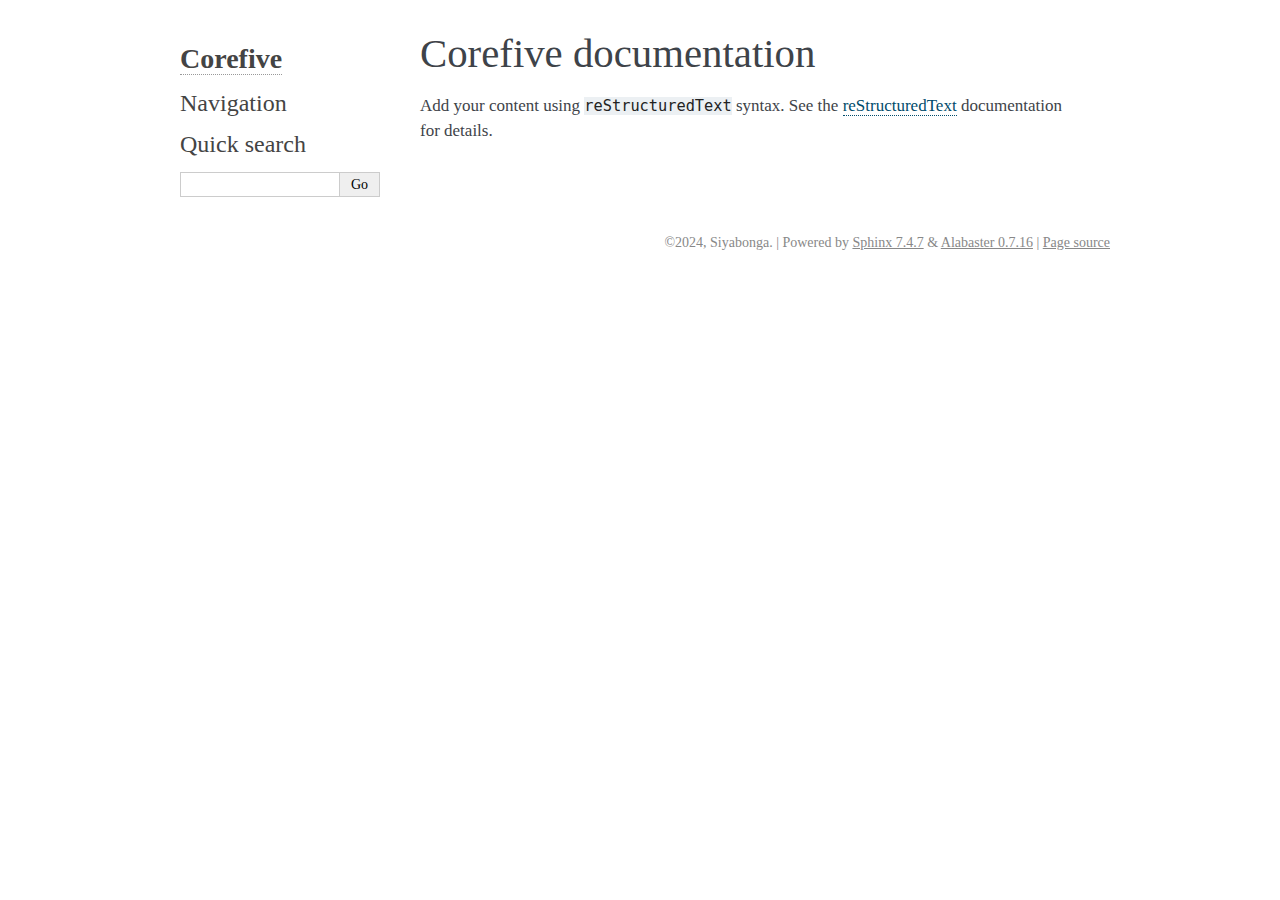
<file: docs/_build/index.html>
<!DOCTYPE html>

<html lang="en" data-content_root="./">
  <head>
    <meta charset="utf-8" />
    <meta name="viewport" content="width=device-width, initial-scale=1.0" /><meta name="viewport" content="width=device-width, initial-scale=1" />

    <title>Corefive documentation &#8212; Corefive 00.00.01 documentation</title>
    <link rel="stylesheet" type="text/css" href="_static/pygments.css?v=d1102ebc" />
    <link rel="stylesheet" type="text/css" href="_static/alabaster.css?v=12dfc556" />
    <script src="_static/documentation_options.js?v=d7bb8d4d"></script>
    <script src="_static/doctools.js?v=9a2dae69"></script>
    <script src="_static/sphinx_highlight.js?v=dc90522c"></script>
    <link rel="index" title="Index" href="genindex.html" />
    <link rel="search" title="Search" href="search.html" />
   
  <link rel="stylesheet" href="_static/custom.css" type="text/css" />
  

  
  

  </head><body>
  

    <div class="document">
      <div class="documentwrapper">
        <div class="bodywrapper">
          

          <div class="body" role="main">
            
  <section id="corefive-documentation">
<h1>Corefive documentation<a class="headerlink" href="#corefive-documentation" title="Link to this heading">¶</a></h1>
<p>Add your content using <code class="docutils literal notranslate"><span class="pre">reStructuredText</span></code> syntax. See the
<a class="reference external" href="https://www.sphinx-doc.org/en/master/usage/restructuredtext/index.html">reStructuredText</a>
documentation for details.</p>
<div class="toctree-wrapper compound">
</div>
</section>


          </div>
          
        </div>
      </div>
      <div class="sphinxsidebar" role="navigation" aria-label="Main">
        <div class="sphinxsidebarwrapper">
<h1 class="logo"><a href="#">Corefive</a></h1>








<h3>Navigation</h3>

<div class="relations">
<h3>Related Topics</h3>
<ul>
  <li><a href="#">Documentation overview</a><ul>
  </ul></li>
</ul>
</div>
<search id="searchbox" style="display: none" role="search">
  <h3 id="searchlabel">Quick search</h3>
    <div class="searchformwrapper">
    <form class="search" action="search.html" method="get">
      <input type="text" name="q" aria-labelledby="searchlabel" autocomplete="off" autocorrect="off" autocapitalize="off" spellcheck="false"/>
      <input type="submit" value="Go" />
    </form>
    </div>
</search>
<script>document.getElementById('searchbox').style.display = "block"</script>








        </div>
      </div>
      <div class="clearer"></div>
    </div>
    <div class="footer">
      &#169;2024, Siyabonga.
      
      |
      Powered by <a href="https://www.sphinx-doc.org/">Sphinx 7.4.7</a>
      &amp; <a href="https://alabaster.readthedocs.io">Alabaster 0.7.16</a>
      
      |
      <a href="_sources/index.rst.txt"
          rel="nofollow">Page source</a>
    </div>

    

    
  </body>
</html>
</file>
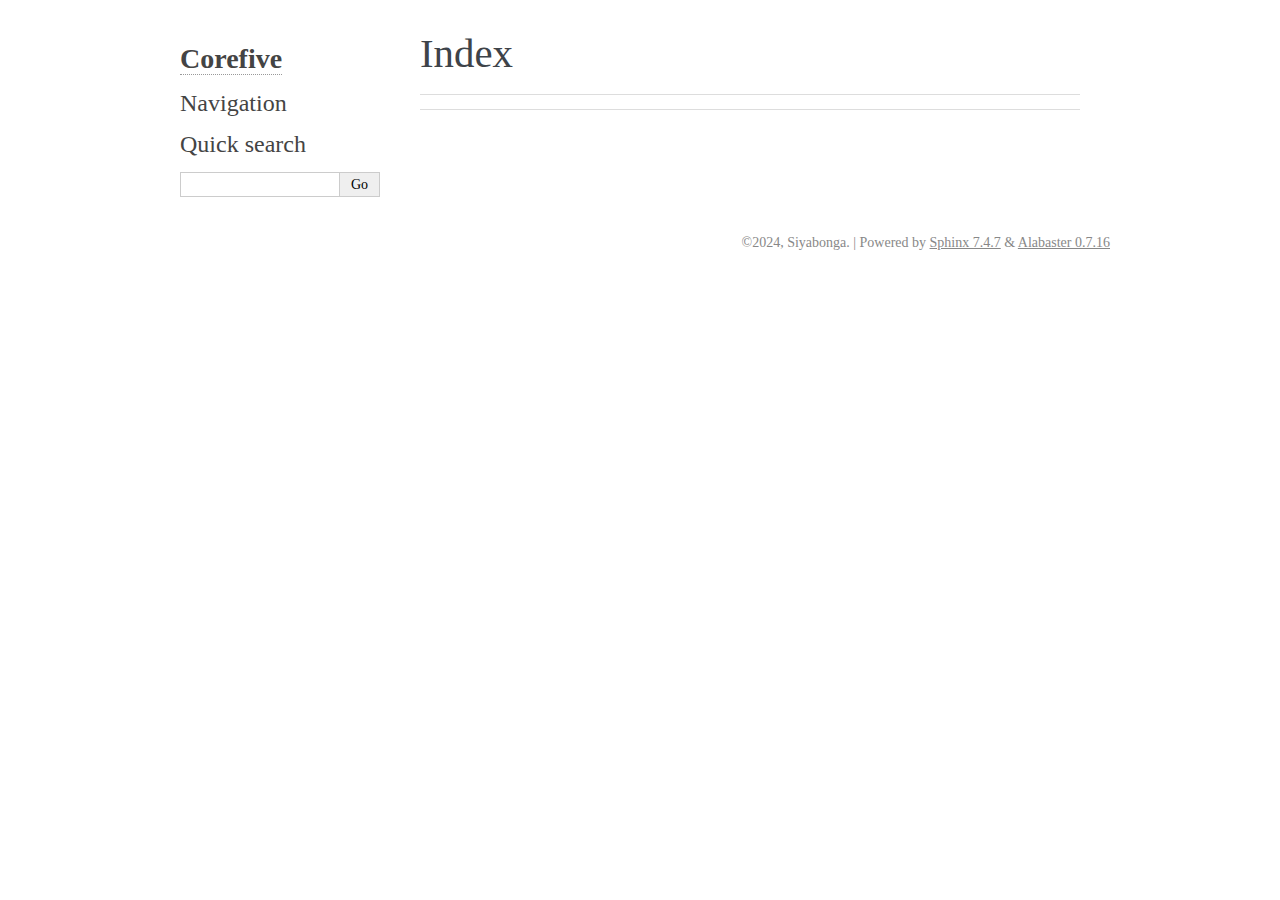
<file: docs/_build/genindex.html>
<!DOCTYPE html>

<html lang="en" data-content_root="./">
  <head>
    <meta charset="utf-8" />
    <meta name="viewport" content="width=device-width, initial-scale=1.0" />
    <title>Index &#8212; Corefive 00.00.01 documentation</title>
    <link rel="stylesheet" type="text/css" href="_static/pygments.css?v=d1102ebc" />
    <link rel="stylesheet" type="text/css" href="_static/alabaster.css?v=12dfc556" />
    <script src="_static/documentation_options.js?v=d7bb8d4d"></script>
    <script src="_static/doctools.js?v=9a2dae69"></script>
    <script src="_static/sphinx_highlight.js?v=dc90522c"></script>
    <link rel="index" title="Index" href="#" />
    <link rel="search" title="Search" href="search.html" />
   
  <link rel="stylesheet" href="_static/custom.css" type="text/css" />
  

  
  

  </head><body>
  

    <div class="document">
      <div class="documentwrapper">
        <div class="bodywrapper">
          

          <div class="body" role="main">
            

<h1 id="index">Index</h1>

<div class="genindex-jumpbox">
 
</div>


          </div>
          
        </div>
      </div>
      <div class="sphinxsidebar" role="navigation" aria-label="Main">
        <div class="sphinxsidebarwrapper">
<h1 class="logo"><a href="index.html">Corefive</a></h1>








<h3>Navigation</h3>

<div class="relations">
<h3>Related Topics</h3>
<ul>
  <li><a href="index.html">Documentation overview</a><ul>
  </ul></li>
</ul>
</div>
<search id="searchbox" style="display: none" role="search">
  <h3 id="searchlabel">Quick search</h3>
    <div class="searchformwrapper">
    <form class="search" action="search.html" method="get">
      <input type="text" name="q" aria-labelledby="searchlabel" autocomplete="off" autocorrect="off" autocapitalize="off" spellcheck="false"/>
      <input type="submit" value="Go" />
    </form>
    </div>
</search>
<script>document.getElementById('searchbox').style.display = "block"</script>








        </div>
      </div>
      <div class="clearer"></div>
    </div>
    <div class="footer">
      &#169;2024, Siyabonga.
      
      |
      Powered by <a href="https://www.sphinx-doc.org/">Sphinx 7.4.7</a>
      &amp; <a href="https://alabaster.readthedocs.io">Alabaster 0.7.16</a>
      
    </div>

    

    
  </body>
</html>
</file>
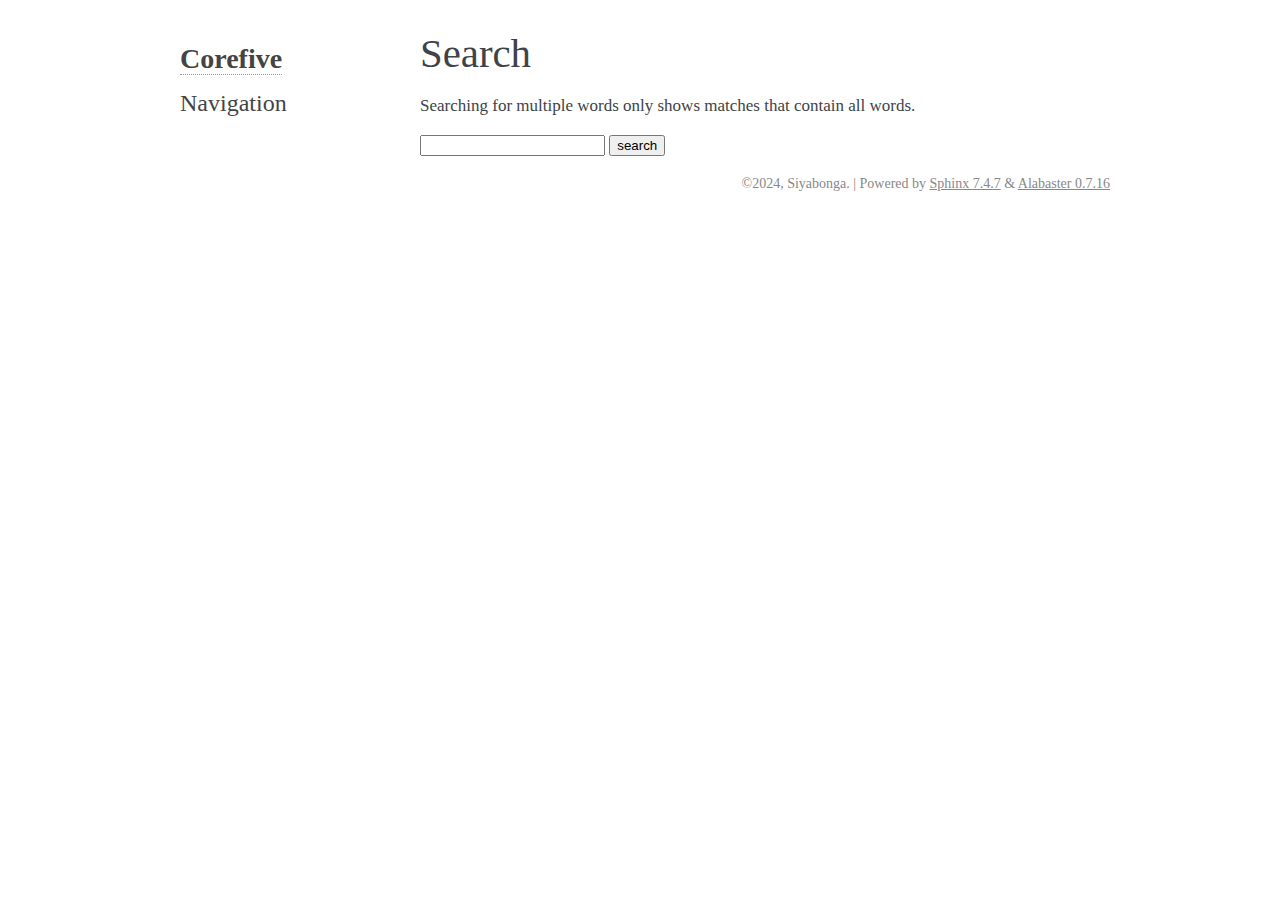
<file: docs/_build/search.html>
<!DOCTYPE html>

<html lang="en" data-content_root="./">
  <head>
    <meta charset="utf-8" />
    <meta name="viewport" content="width=device-width, initial-scale=1.0" />
    <title>Search &#8212; Corefive 00.00.01 documentation</title>
    <link rel="stylesheet" type="text/css" href="_static/pygments.css?v=d1102ebc" />
    <link rel="stylesheet" type="text/css" href="_static/alabaster.css?v=12dfc556" />
    
    <script src="_static/documentation_options.js?v=d7bb8d4d"></script>
    <script src="_static/doctools.js?v=9a2dae69"></script>
    <script src="_static/sphinx_highlight.js?v=dc90522c"></script>
    <script src="_static/searchtools.js"></script>
    <script src="_static/language_data.js"></script>
    <link rel="index" title="Index" href="genindex.html" />
    <link rel="search" title="Search" href="#" />
    <script src="searchindex.js" defer="defer"></script>
    <meta name="robots" content="noindex" />
    
   
  <link rel="stylesheet" href="_static/custom.css" type="text/css" />
  

  
  


  </head><body>
  

    <div class="document">
      <div class="documentwrapper">
        <div class="bodywrapper">
          

          <div class="body" role="main">
            
  <h1 id="search-documentation">Search</h1>
  
  <noscript>
  <div class="admonition warning">
  <p>
    Please activate JavaScript to enable the search
    functionality.
  </p>
  </div>
  </noscript>
  
  
  <p>
    Searching for multiple words only shows matches that contain
    all words.
  </p>
  
  
  <form action="" method="get">
    <input type="text" name="q" aria-labelledby="search-documentation" value="" autocomplete="off" autocorrect="off" autocapitalize="off" spellcheck="false"/>
    <input type="submit" value="search" />
    <span id="search-progress" style="padding-left: 10px"></span>
  </form>
  
  
  <div id="search-results"></div>
  

          </div>
          
        </div>
      </div>
      <div class="sphinxsidebar" role="navigation" aria-label="Main">
        <div class="sphinxsidebarwrapper">
<h1 class="logo"><a href="index.html">Corefive</a></h1>








<h3>Navigation</h3>

<div class="relations">
<h3>Related Topics</h3>
<ul>
  <li><a href="index.html">Documentation overview</a><ul>
  </ul></li>
</ul>
</div>








        </div>
      </div>
      <div class="clearer"></div>
    </div>
    <div class="footer">
      &#169;2024, Siyabonga.
      
      |
      Powered by <a href="https://www.sphinx-doc.org/">Sphinx 7.4.7</a>
      &amp; <a href="https://alabaster.readthedocs.io">Alabaster 0.7.16</a>
      
    </div>

    

    
  </body>
</html>
</file>
<file: docs/_build/_static/pygments.css>
pre { line-height: 125%; }
td.linenos .normal { color: inherit; background-color: transparent; padding-left: 5px; padding-right: 5px; }
span.linenos { color: inherit; background-color: transparent; padding-left: 5px; padding-right: 5px; }
td.linenos .special { color: #000000; background-color: #ffffc0; padding-left: 5px; padding-right: 5px; }
span.linenos.special { color: #000000; background-color: #ffffc0; padding-left: 5px; padding-right: 5px; }
.highlight .hll { background-color: #ffffcc }
.highlight { background: #f8f8f8; }
.highlight .c { color: #8f5902; font-style: italic } /* Comment */
.highlight .err { color: #a40000; border: 1px solid #ef2929 } /* Error */
.highlight .g { color: #000000 } /* Generic */
.highlight .k { color: #004461; font-weight: bold } /* Keyword */
.highlight .l { color: #000000 } /* Literal */
.highlight .n { color: #000000 } /* Name */
.highlight .o { color: #582800 } /* Operator */
.highlight .x { color: #000000 } /* Other */
.highlight .p { color: #000000; font-weight: bold } /* Punctuation */
.highlight .ch { color: #8f5902; font-style: italic } /* Comment.Hashbang */
.highlight .cm { color: #8f5902; font-style: italic } /* Comment.Multiline */
.highlight .cp { color: #8f5902 } /* Comment.Preproc */
.highlight .cpf { color: #8f5902; font-style: italic } /* Comment.PreprocFile */
.highlight .c1 { color: #8f5902; font-style: italic } /* Comment.Single */
.highlight .cs { color: #8f5902; font-style: italic } /* Comment.Special */
.highlight .gd { color: #a40000 } /* Generic.Deleted */
.highlight .ge { color: #000000; font-style: italic } /* Generic.Emph */
.highlight .ges { color: #000000 } /* Generic.EmphStrong */
.highlight .gr { color: #ef2929 } /* Generic.Error */
.highlight .gh { color: #000080; font-weight: bold } /* Generic.Heading */
.highlight .gi { color: #00A000 } /* Generic.Inserted */
.highlight .go { color: #888888 } /* Generic.Output */
.highlight .gp { color: #745334 } /* Generic.Prompt */
.highlight .gs { color: #000000; font-weight: bold } /* Generic.Strong */
.highlight .gu { color: #800080; font-weight: bold } /* Generic.Subheading */
.highlight .gt { color: #a40000; font-weight: bold } /* Generic.Traceback */
.highlight .kc { color: #004461; font-weight: bold } /* Keyword.Constant */
.highlight .kd { color: #004461; font-weight: bold } /* Keyword.Declaration */
.highlight .kn { color: #004461; font-weight: bold } /* Keyword.Namespace */
.highlight .kp { color: #004461; font-weight: bold } /* Keyword.Pseudo */
.highlight .kr { color: #004461; font-weight: bold } /* Keyword.Reserved */
.highlight .kt { color: #004461; font-weight: bold } /* Keyword.Type */
.highlight .ld { color: #000000 } /* Literal.Date */
.highlight .m { color: #990000 } /* Literal.Number */
.highlight .s { color: #4e9a06 } /* Literal.String */
.highlight .na { color: #c4a000 } /* Name.Attribute */
.highlight .nb { color: #004461 } /* Name.Builtin */
.highlight .nc { color: #000000 } /* Name.Class */
.highlight .no { color: #000000 } /* Name.Constant */
.highlight .nd { color: #888888 } /* Name.Decorator */
.highlight .ni { color: #ce5c00 } /* Name.Entity */
.highlight .ne { color: #cc0000; font-weight: bold } /* Name.Exception */
.highlight .nf { color: #000000 } /* Name.Function */
.highlight .nl { color: #f57900 } /* Name.Label */
.highlight .nn { color: #000000 } /* Name.Namespace */
.highlight .nx { color: #000000 } /* Name.Other */
.highlight .py { color: #000000 } /* Name.Property */
.highlight .nt { color: #004461; font-weight: bold } /* Name.Tag */
.highlight .nv { color: #000000 } /* Name.Variable */
.highlight .ow { color: #004461; font-weight: bold } /* Operator.Word */
.highlight .pm { color: #000000; font-weight: bold } /* Punctuation.Marker */
.highlight .w { color: #f8f8f8 } /* Text.Whitespace */
.highlight .mb { color: #990000 } /* Literal.Number.Bin */
.highlight .mf { color: #990000 } /* Literal.Number.Float */
.highlight .mh { color: #990000 } /* Literal.Number.Hex */
.highlight .mi { color: #990000 } /* Literal.Number.Integer */
.highlight .mo { color: #990000 } /* Literal.Number.Oct */
.highlight .sa { color: #4e9a06 } /* Literal.String.Affix */
.highlight .sb { color: #4e9a06 } /* Literal.String.Backtick */
.highlight .sc { color: #4e9a06 } /* Literal.String.Char */
.highlight .dl { color: #4e9a06 } /* Literal.String.Delimiter */
.highlight .sd { color: #8f5902; font-style: italic } /* Literal.String.Doc */
.highlight .s2 { color: #4e9a06 } /* Literal.String.Double */
.highlight .se { color: #4e9a06 } /* Literal.String.Escape */
.highlight .sh { color: #4e9a06 } /* Literal.String.Heredoc */
.highlight .si { color: #4e9a06 } /* Literal.String.Interpol */
.highlight .sx { color: #4e9a06 } /* Literal.String.Other */
.highlight .sr { color: #4e9a06 } /* Literal.String.Regex */
.highlight .s1 { color: #4e9a06 } /* Literal.String.Single */
.highlight .ss { color: #4e9a06 } /* Literal.String.Symbol */
.highlight .bp { color: #3465a4 } /* Name.Builtin.Pseudo */
.highlight .fm { color: #000000 } /* Name.Function.Magic */
.highlight .vc { color: #000000 } /* Name.Variable.Class */
.highlight .vg { color: #000000 } /* Name.Variable.Global */
.highlight .vi { color: #000000 } /* Name.Variable.Instance */
.highlight .vm { color: #000000 } /* Name.Variable.Magic */
.highlight .il { color: #990000 } /* Literal.Number.Integer.Long */
</file>
<file: docs/_build/_static/alabaster.css>
@import url("basic.css");

/* -- page layout ----------------------------------------------------------- */

body {
    font-family: Georgia, serif;
    font-size: 17px;
    background-color: #fff;
    color: #000;
    margin: 0;
    padding: 0;
}


div.document {
    width: 940px;
    margin: 30px auto 0 auto;
}

div.documentwrapper {
    float: left;
    width: 100%;
}

div.bodywrapper {
    margin: 0 0 0 220px;
}

div.sphinxsidebar {
    width: 220px;
    font-size: 14px;
    line-height: 1.5;
}

hr {
    border: 1px solid #B1B4B6;
}

div.body {
    background-color: #fff;
    color: #3E4349;
    padding: 0 30px 0 30px;
}

div.body > .section {
    text-align: left;
}

div.footer {
    width: 940px;
    margin: 20px auto 30px auto;
    font-size: 14px;
    color: #888;
    text-align: right;
}

div.footer a {
    color: #888;
}

p.caption {
    font-family: inherit;
    font-size: inherit;
}


div.relations {
    display: none;
}


div.sphinxsidebar {
    max-height: 100%;
    overflow-y: auto;
}

div.sphinxsidebar a {
    color: #444;
    text-decoration: none;
    border-bottom: 1px dotted #999;
}

div.sphinxsidebar a:hover {
    border-bottom: 1px solid #999;
}

div.sphinxsidebarwrapper {
    padding: 18px 10px;
}

div.sphinxsidebarwrapper p.logo {
    padding: 0;
    margin: -10px 0 0 0px;
    text-align: center;
}

div.sphinxsidebarwrapper h1.logo {
    margin-top: -10px;
    text-align: center;
    margin-bottom: 5px;
    text-align: left;
}

div.sphinxsidebarwrapper h1.logo-name {
    margin-top: 0px;
}

div.sphinxsidebarwrapper p.blurb {
    margin-top: 0;
    font-style: normal;
}

div.sphinxsidebar h3,
div.sphinxsidebar h4 {
    font-family: Georgia, serif;
    color: #444;
    font-size: 24px;
    font-weight: normal;
    margin: 0 0 5px 0;
    padding: 0;
}

div.sphinxsidebar h4 {
    font-size: 20px;
}

div.sphinxsidebar h3 a {
    color: #444;
}

div.sphinxsidebar p.logo a,
div.sphinxsidebar h3 a,
div.sphinxsidebar p.logo a:hover,
div.sphinxsidebar h3 a:hover {
    border: none;
}

div.sphinxsidebar p {
    color: #555;
    margin: 10px 0;
}

div.sphinxsidebar ul {
    margin: 10px 0;
    padding: 0;
    color: #000;
}

div.sphinxsidebar ul li.toctree-l1 > a {
    font-size: 120%;
}

div.sphinxsidebar ul li.toctree-l2 > a {
    font-size: 110%;
}

div.sphinxsidebar input {
    border: 1px solid #CCC;
    font-family: Georgia, serif;
    font-size: 1em;
}

div.sphinxsidebar #searchbox input[type="text"] {
    width: 160px;
}

div.sphinxsidebar .search > div {
    display: table-cell;
}

div.sphinxsidebar hr {
    border: none;
    height: 1px;
    color: #AAA;
    background: #AAA;

    text-align: left;
    margin-left: 0;
    width: 50%;
}

div.sphinxsidebar .badge {
    border-bottom: none;
}

div.sphinxsidebar .badge:hover {
    border-bottom: none;
}

/* To address an issue with donation coming after search */
div.sphinxsidebar h3.donation {
    margin-top: 10px;
}

/* -- body styles ----------------------------------------------------------- */

a {
    color: #004B6B;
    text-decoration: underline;
}

a:hover {
    color: #6D4100;
    text-decoration: underline;
}

div.body h1,
div.body h2,
div.body h3,
div.body h4,
div.body h5,
div.body h6 {
    font-family: Georgia, serif;
    font-weight: normal;
    margin: 30px 0px 10px 0px;
    padding: 0;
}

div.body h1 { margin-top: 0; padding-top: 0; font-size: 240%; }
div.body h2 { font-size: 180%; }
div.body h3 { font-size: 150%; }
div.body h4 { font-size: 130%; }
div.body h5 { font-size: 100%; }
div.body h6 { font-size: 100%; }

a.headerlink {
    color: #DDD;
    padding: 0 4px;
    text-decoration: none;
}

a.headerlink:hover {
    color: #444;
    background: #EAEAEA;
}

div.body p, div.body dd, div.body li {
    line-height: 1.4em;
}

div.admonition {
    margin: 20px 0px;
    padding: 10px 30px;
    background-color: #EEE;
    border: 1px solid #CCC;
}

div.admonition tt.xref, div.admonition code.xref, div.admonition a tt {
    background-color: #FBFBFB;
    border-bottom: 1px solid #fafafa;
}

div.admonition p.admonition-title {
    font-family: Georgia, serif;
    font-weight: normal;
    font-size: 24px;
    margin: 0 0 10px 0;
    padding: 0;
    line-height: 1;
}

div.admonition p.last {
    margin-bottom: 0;
}

div.highlight {
    background-color: #fff;
}

dt:target, .highlight {
    background: #FAF3E8;
}

div.warning {
    background-color: #FCC;
    border: 1px solid #FAA;
}

div.danger {
    background-color: #FCC;
    border: 1px solid #FAA;
    -moz-box-shadow: 2px 2px 4px #D52C2C;
    -webkit-box-shadow: 2px 2px 4px #D52C2C;
    box-shadow: 2px 2px 4px #D52C2C;
}

div.error {
    background-color: #FCC;
    border: 1px solid #FAA;
    -moz-box-shadow: 2px 2px 4px #D52C2C;
    -webkit-box-shadow: 2px 2px 4px #D52C2C;
    box-shadow: 2px 2px 4px #D52C2C;
}

div.caution {
    background-color: #FCC;
    border: 1px solid #FAA;
}

div.attention {
    background-color: #FCC;
    border: 1px solid #FAA;
}

div.important {
    background-color: #EEE;
    border: 1px solid #CCC;
}

div.note {
    background-color: #EEE;
    border: 1px solid #CCC;
}

div.tip {
    background-color: #EEE;
    border: 1px solid #CCC;
}

div.hint {
    background-color: #EEE;
    border: 1px solid #CCC;
}

div.seealso {
    background-color: #EEE;
    border: 1px solid #CCC;
}

div.topic {
    background-color: #EEE;
}

p.admonition-title {
    display: inline;
}

p.admonition-title:after {
    content: ":";
}

pre, tt, code {
    font-family: 'Consolas', 'Menlo', 'DejaVu Sans Mono', 'Bitstream Vera Sans Mono', monospace;
    font-size: 0.9em;
}

.hll {
    background-color: #FFC;
    margin: 0 -12px;
    padding: 0 12px;
    display: block;
}

img.screenshot {
}

tt.descname, tt.descclassname, code.descname, code.descclassname {
    font-size: 0.95em;
}

tt.descname, code.descname {
    padding-right: 0.08em;
}

img.screenshot {
    -moz-box-shadow: 2px 2px 4px #EEE;
    -webkit-box-shadow: 2px 2px 4px #EEE;
    box-shadow: 2px 2px 4px #EEE;
}

table.docutils {
    border: 1px solid #888;
    -moz-box-shadow: 2px 2px 4px #EEE;
    -webkit-box-shadow: 2px 2px 4px #EEE;
    box-shadow: 2px 2px 4px #EEE;
}

table.docutils td, table.docutils th {
    border: 1px solid #888;
    padding: 0.25em 0.7em;
}

table.field-list, table.footnote {
    border: none;
    -moz-box-shadow: none;
    -webkit-box-shadow: none;
    box-shadow: none;
}

table.footnote {
    margin: 15px 0;
    width: 100%;
    border: 1px solid #EEE;
    background: #FDFDFD;
    font-size: 0.9em;
}

table.footnote + table.footnote {
    margin-top: -15px;
    border-top: none;
}

table.field-list th {
    padding: 0 0.8em 0 0;
}

table.field-list td {
    padding: 0;
}

table.field-list p {
    margin-bottom: 0.8em;
}

/* Cloned from
 * https://github.com/sphinx-doc/sphinx/commit/ef60dbfce09286b20b7385333d63a60321784e68
 */
.field-name {
    -moz-hyphens: manual;
    -ms-hyphens: manual;
    -webkit-hyphens: manual;
    hyphens: manual;
}

table.footnote td.label {
    width: .1px;
    padding: 0.3em 0 0.3em 0.5em;
}

table.footnote td {
    padding: 0.3em 0.5em;
}

dl {
    margin-left: 0;
    margin-right: 0;
    margin-top: 0;
    padding: 0;
}

dl dd {
    margin-left: 30px;
}

blockquote {
    margin: 0 0 0 30px;
    padding: 0;
}

ul, ol {
    /* Matches the 30px from the narrow-screen "li > ul" selector below */
    margin: 10px 0 10px 30px;
    padding: 0;
}

pre {
    background: #EEE;
    padding: 7px 30px;
    margin: 15px 0px;
    line-height: 1.3em;
}

div.viewcode-block:target {
    background: #ffd;
}

dl pre, blockquote pre, li pre {
    margin-left: 0;
    padding-left: 30px;
}

tt, code {
    background-color: #ecf0f3;
    color: #222;
    /* padding: 1px 2px; */
}

tt.xref, code.xref, a tt {
    background-color: #FBFBFB;
    border-bottom: 1px solid #fff;
}

a.reference {
    text-decoration: none;
    border-bottom: 1px dotted #004B6B;
}

/* Don't put an underline on images */
a.image-reference, a.image-reference:hover {
    border-bottom: none;
}

a.reference:hover {
    border-bottom: 1px solid #6D4100;
}

a.footnote-reference {
    text-decoration: none;
    font-size: 0.7em;
    vertical-align: top;
    border-bottom: 1px dotted #004B6B;
}

a.footnote-reference:hover {
    border-bottom: 1px solid #6D4100;
}

a:hover tt, a:hover code {
    background: #EEE;
}


@media screen and (max-width: 870px) {

    div.sphinxsidebar {
    	display: none;
    }

    div.document {
       width: 100%;

    }

    div.documentwrapper {
    	margin-left: 0;
    	margin-top: 0;
    	margin-right: 0;
    	margin-bottom: 0;
    }

    div.bodywrapper {
    	margin-top: 0;
    	margin-right: 0;
    	margin-bottom: 0;
    	margin-left: 0;
    }

    ul {
    	margin-left: 0;
    }

	li > ul {
        /* Matches the 30px from the "ul, ol" selector above */
		margin-left: 30px;
	}

    .document {
    	width: auto;
    }

    .footer {
    	width: auto;
    }

    .bodywrapper {
    	margin: 0;
    }

    .footer {
    	width: auto;
    }

    .github {
        display: none;
    }



}



@media screen and (max-width: 875px) {

    body {
        margin: 0;
        padding: 20px 30px;
    }

    div.documentwrapper {
        float: none;
        background: #fff;
    }

    div.sphinxsidebar {
        display: block;
        float: none;
        width: 102.5%;
        margin: 50px -30px -20px -30px;
        padding: 10px 20px;
        background: #333;
        color: #FFF;
    }

    div.sphinxsidebar h3, div.sphinxsidebar h4, div.sphinxsidebar p,
    div.sphinxsidebar h3 a {
        color: #fff;
    }

    div.sphinxsidebar a {
        color: #AAA;
    }

    div.sphinxsidebar p.logo {
        display: none;
    }

    div.document {
        width: 100%;
        margin: 0;
    }

    div.footer {
        display: none;
    }

    div.bodywrapper {
        margin: 0;
    }

    div.body {
        min-height: 0;
        padding: 0;
    }

    .rtd_doc_footer {
        display: none;
    }

    .document {
        width: auto;
    }

    .footer {
        width: auto;
    }

    .footer {
        width: auto;
    }

    .github {
        display: none;
    }
}


/* misc. */

.revsys-inline {
    display: none!important;
}

/* Hide ugly table cell borders in ..bibliography:: directive output */
table.docutils.citation, table.docutils.citation td, table.docutils.citation th {
  border: none;
  /* Below needed in some edge cases; if not applied, bottom shadows appear */
  -moz-box-shadow: none;
  -webkit-box-shadow: none;
  box-shadow: none;
}


/* relbar */

.related {
    line-height: 30px;
    width: 100%;
    font-size: 0.9rem;
}

.related.top {
    border-bottom: 1px solid #EEE;
    margin-bottom: 20px;
}

.related.bottom {
    border-top: 1px solid #EEE;
}

.related ul {
    padding: 0;
    margin: 0;
    list-style: none;
}

.related li {
    display: inline;
}

nav#rellinks {
    float: right;
}

nav#rellinks li+li:before {
    content: "|";
}

nav#breadcrumbs li+li:before {
    content: "\00BB";
}

/* Hide certain items when printing */
@media print {
    div.related {
        display: none;
    }
}
</file>
<file: docs/_build/_static/custom.css>
/* This file intentionally left blank. */
</file>
